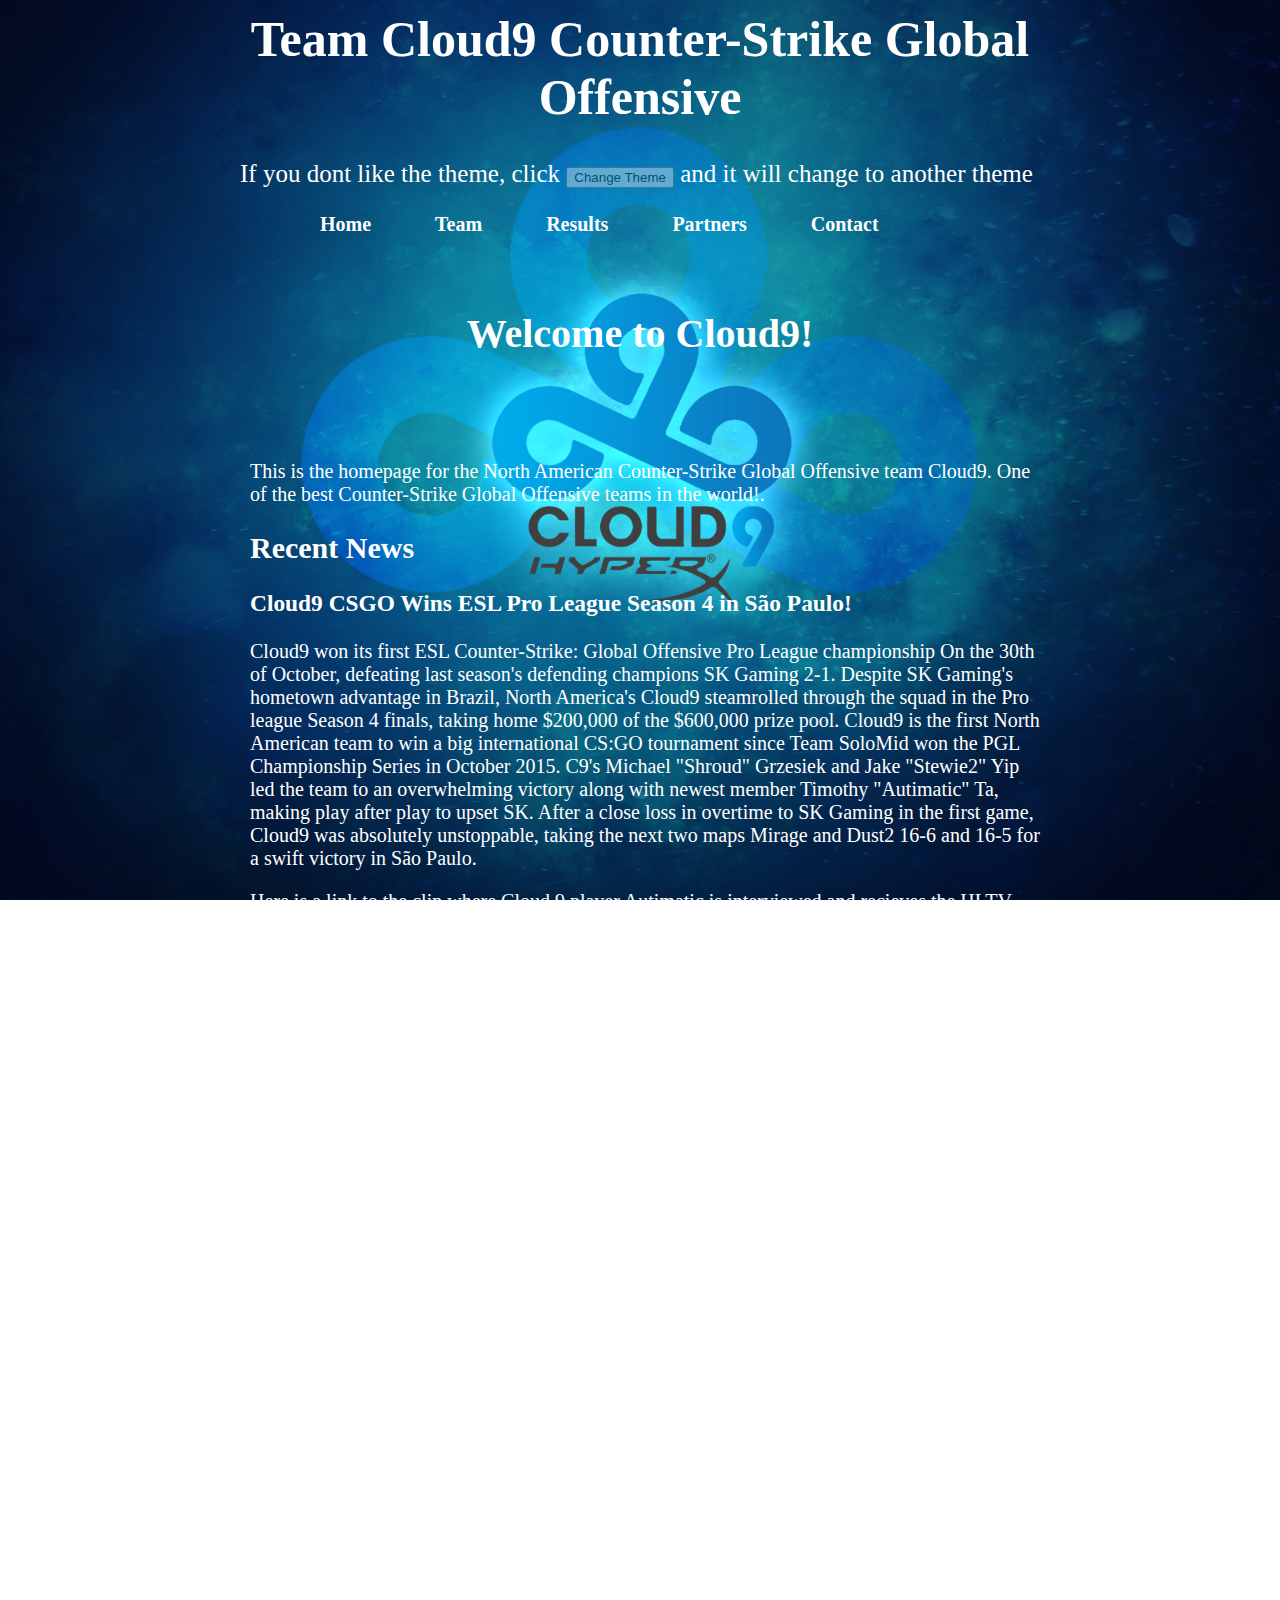
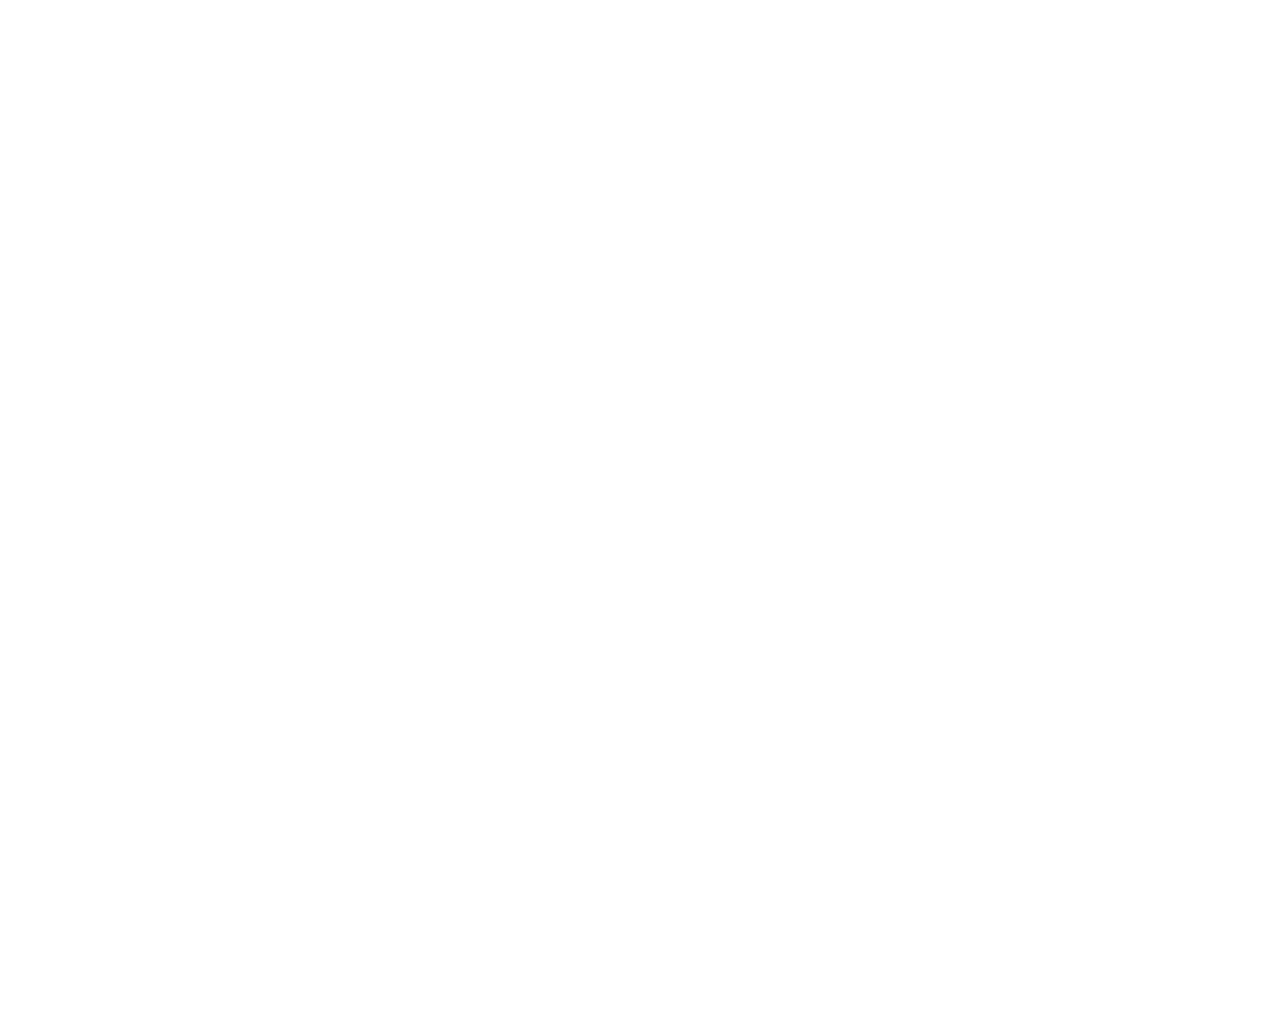
<file: Projektarbete C9/index.html>
﻿<!DOCTYPE html>

<html>

<head>
    <meta charset="utf-8" />
    <link id="mycoolstyle" rel="stylesheet" type="text/css" href="css/style.css" />
    <title>Cloud9 Homepage</title>
    <meta name="description" content="Homepage about the Counter-Strike Global Offensive team Cloud9">
</head>

<body>

    <div id="mainbox">
        <div id="headerbox">
            <h1 id="topjump">Team Cloud9 Counter-Strike Global Offensive</h1>
            <p>If you dont like the theme, click <button id="button" onclick="changethemeonPage();" title="Change the Theme">Change Theme</button>                and it will change to another theme</p>
            <ul id="mainmenu">
                <li><a href="index.html">Home</a></li>
                <li><a href="team.html">Team</a></li>
                <li><a href="results.html">Results</a></li>
                <li><a href="sponsors.html">Partners</a></li>
                <li><a href="contact.html">Contact</a></li>

            </ul>
        </div>
        <div id="headerbox2">
            <h2>Welcome to Cloud9!</h2>
        </div>
        <div id="menubox">
        </div>
        <div>
            <div id="menubox1">
                <p>This is the homepage for the North American Counter-Strike Global Offensive team Cloud9. One of the best
                    Counter-Strike Global Offensive teams in the world!.</p>
                <h2>Recent News</h2>
                <h3>Cloud9 CSGO Wins ESL Pro League Season 4 in São Paulo!</h3>
                <p>
                    Cloud9 won its first ESL Counter-Strike: Global Offensive Pro League championship On the 30th of October,
                    defeating last season's defending champions SK Gaming 2-1. Despite SK Gaming's hometown advantage in
                    Brazil, North America's Cloud9 steamrolled through the squad in the Pro league Season 4 finals, taking
                    home $200,000 of the $600,000 prize pool. Cloud9 is the first North American team to win a big international
                    CS:GO tournament since Team SoloMid won the PGL Championship Series in October 2015. C9's Michael "Shroud"
                    Grzesiek and Jake "Stewie2" Yip led the team to an overwhelming victory along with newest member Timothy
                    "Autimatic" Ta, making play after play to upset SK. After a close loss in overtime to SK Gaming in the
                    first game, Cloud9 was absolutely unstoppable, taking the next two maps Mirage and Dust2 16-6 and 16-5
                    for a swift victory in São Paulo.
                </p>
                <p>Here is a <a id="ytlink" href="https://www.youtube.com/watch?v=vttPqR9CwUg" target="_blank" title="Autimatic MVP interview">link</a> to
                    the clip where Cloud 9 player Autimatic is interviewed and recieves the HLTV MVP by ZOWIE medal for Most Valuable Player of the tournament.</p>

                <h3>Slemmy Steps Down; autimatic to Cloud9 CS:GO | Danan Flander | August 17, 2016</h3>
                <p>
                    Effective immediately, Alec "Slemmy" White has stepped down from the Cloud9 CS:GO starting roster. Following
                    our final ELeague Season 1 match against Na'Vi in late July, Alec communicated his wishes to the organization.
                    After thoroughly discussing options, Alec asked to be removed from the starting roster shortly before
                    the two week team break scheduled for early August. Following his decision, we approached a handful of
                    players and organizations to begin looking into finding his replacement. Throughout this scouting process,
                    Alec has echoed the sentiment that he currently has no intention of stepping into a coaching role, and
                    fully intends to continue his career as a player. We continued to speak with and trial players over the
                    course of the last three weeks, and, as of last night, we have agreed to terms with Team Solomid, facilitating
                    the transfer of Timothy "autimatic" Ta into the Cloud9 CS:GO family. Formerly of compLexity Gaming and
                    Team Solomid, Tim's introduction to the scene dates back to playing casual Counter-Strike: Source in
                    2009. Only in the spotlight for the last two years, Tim has shown tremendous growth as a player and we're
                    confident he will do the same as a teammate.
                    </p>
                <div class="vid-div" class="responsive-video">
                    <iframe width="560" height="315" src="https://www.youtube.com/embed/wplf8UNIZRE" frameborder="0" allowfullscreen></iframe>
                </div>
                <h3>Live Streams</h3>
                <p>Want to know what gaming gear and ingame settings the members of Cloud9 are using? Down below you can watch
                    and talk to them while they play through their streams on twitchTV!</p>
            </div>
        </div>
        <div id="menubox2">
            <ul>
                <li class="links"><a href="https://www.twitch.tv/autimatictv" target="_blank" title="autimatictv">Autimatic</a></li>
                <li class="links"><a href="http://www.twitch.tv/n0thingtv" target="_blank" title="n0thingtv">n0thing</a></li>
                <li class="links"><a href="https://www.twitch.tv/skadoodle" target="_blank" title="skadoodle">Skadoodle</a></li>
                <li class="links"><a href="https://www.twitch.tv/stewie2k" target="_blank" title="stewie2k">Stewie2k</a></li>
                <li class="links"><a href="http://www.twitch.tv/meclipse" target="_blank" title="meclipse">Shroud</a></li>
            </ul>
            <div>
                <img id="bild" src="img/cloud9_2016.jpg" />
            </div>
        </div>
        <footer id="footer">
            <a href="#topjump">Go back to the top!</a>
            <div>
                <p>Made by Eddie Jostell</p>
            </div>
    </div>
    <script src="js/script.js"></script>
</body>

</html>
</file>
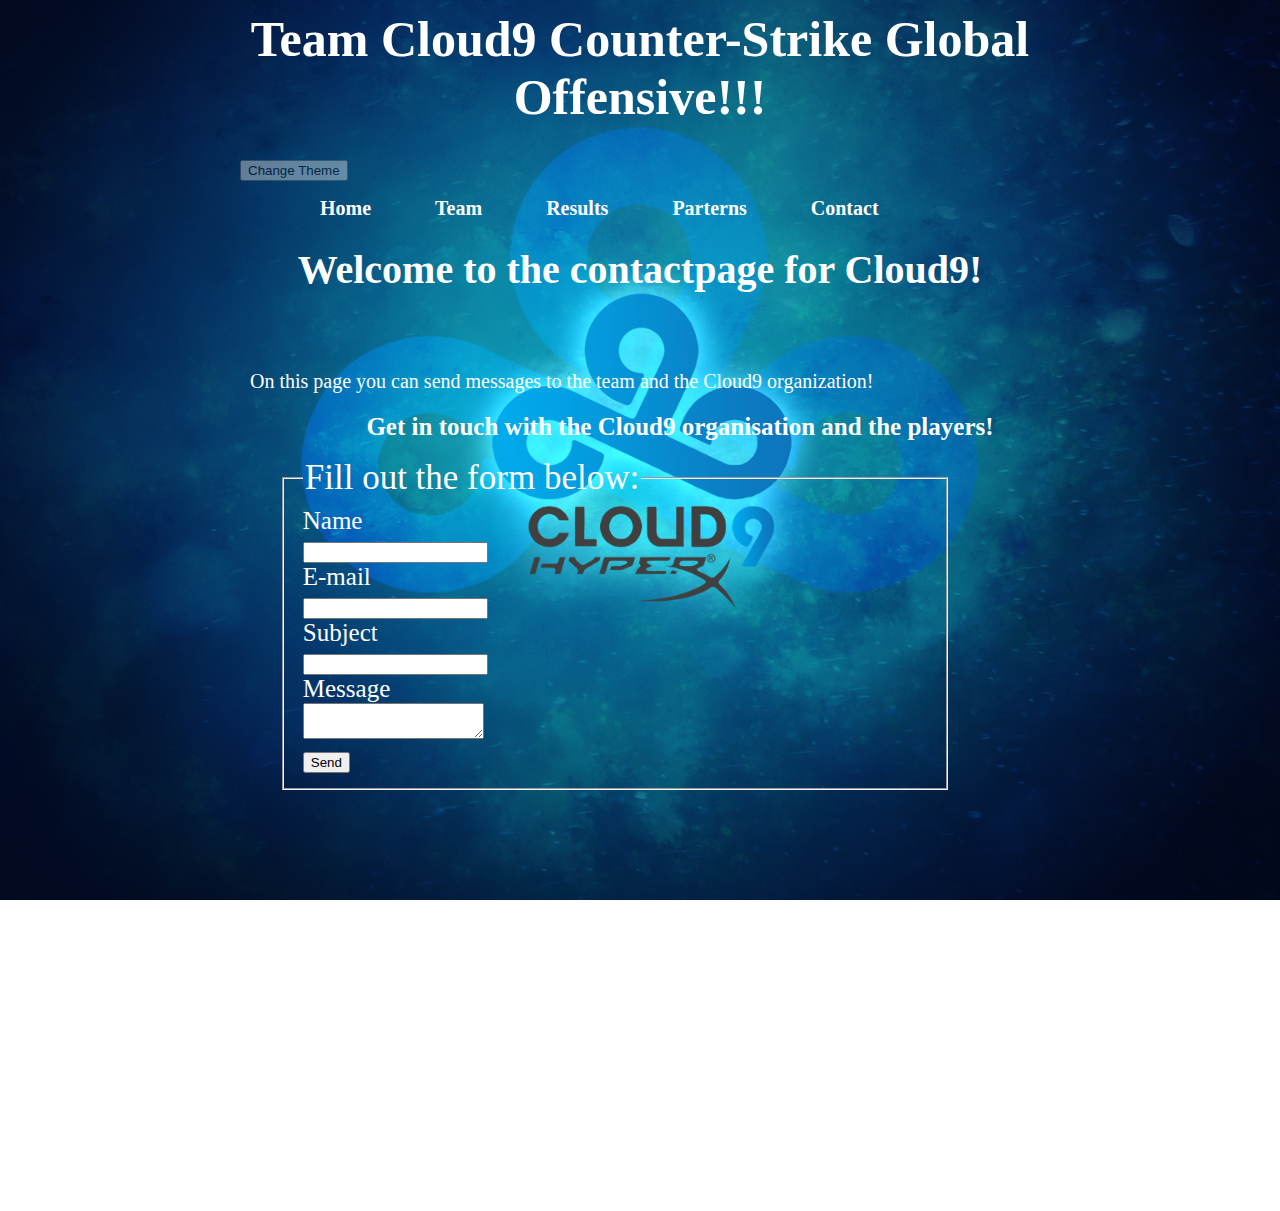
<file: Projektarbete C9/contact.html>
﻿<!DOCTYPE html>

<html lang="en" xmlns="http://www.w3.org/1999/xhtml">
<head>
    <meta charset="utf-8" />
    <link id="mycoolstyle" rel="stylesheet" type="text/css" href="css/style.css" />
    <title>Cloud9 Contactpage</title>
    <meta name="description" content="Contactpage for the Counter-Strike Global Offensive team Cloud9">
</head>
<body>

    <div id="mainbox">
        <div id="headerbox">  
            <h1 id="topjump">Team Cloud9 Counter-Strike Global Offensive!!!</h1>   
            <button id="button" onclick="changethemeonPage();">Change Theme</button>   
            <ul id="mainmenu">
                <li><a href="index.html">Home</a></li>
                <li><a href="team.html">Team</a></li>
                <li><a href="results.html">Results</a></li>
                <li><a href="sponsors.html">Parterns</a></li>
                <li><a href="contact.html">Contact</a></li>

            </ul>   
            <h2>Welcome to the contactpage for Cloud9!</h2>
        </div>
        <div id="headerbox2">
        </div>
        <div id="menubox">  
        </div>
        <div>
            <div id="menubox1">
                <p>On this page you can send messages to the team and the Cloud9 organization!</p>
            </div>
        </div>
        <div id="menubox2">

            <div id="contact">
                <h1>Get in touch with the Cloud9 organisation and the players!</h1>
                <div id="form">
                    <form name="kontaktform" onsubmit="return validateForm();">
                        <fieldset id="field">
                            <legend id="legtext">Fill out the form below:</legend>
                            <label>Name</label><br /><input name="namn" type="text" /><span id="namnfel"></span><br>
                            <label>E-mail</label><br /><input name="epost" type="text" /><span id="epostfel"></span><br>
                            <label>Subject</label><br /><input name="arende" type="text" /><span id="arendefel"></span><br>
                            <label>Message</label><br>
                            <textarea id="meddelande"></textarea><span id="meddelandefel"></span><br />
                            <input type="submit" value="Send" />
                        </fieldset>
                    </form>
                  <!--  <form>

                    </form>-->
                </div>  
            </div>
        </div>
         <footer id="footer">
            <a href="#topjump">Go back to the top!</a>
            <div>
                <p>Made by Eddie Jostell</p>
            </div>
    </div>
    <script src="js/script.js"></script>
</body>
</html>
</file>
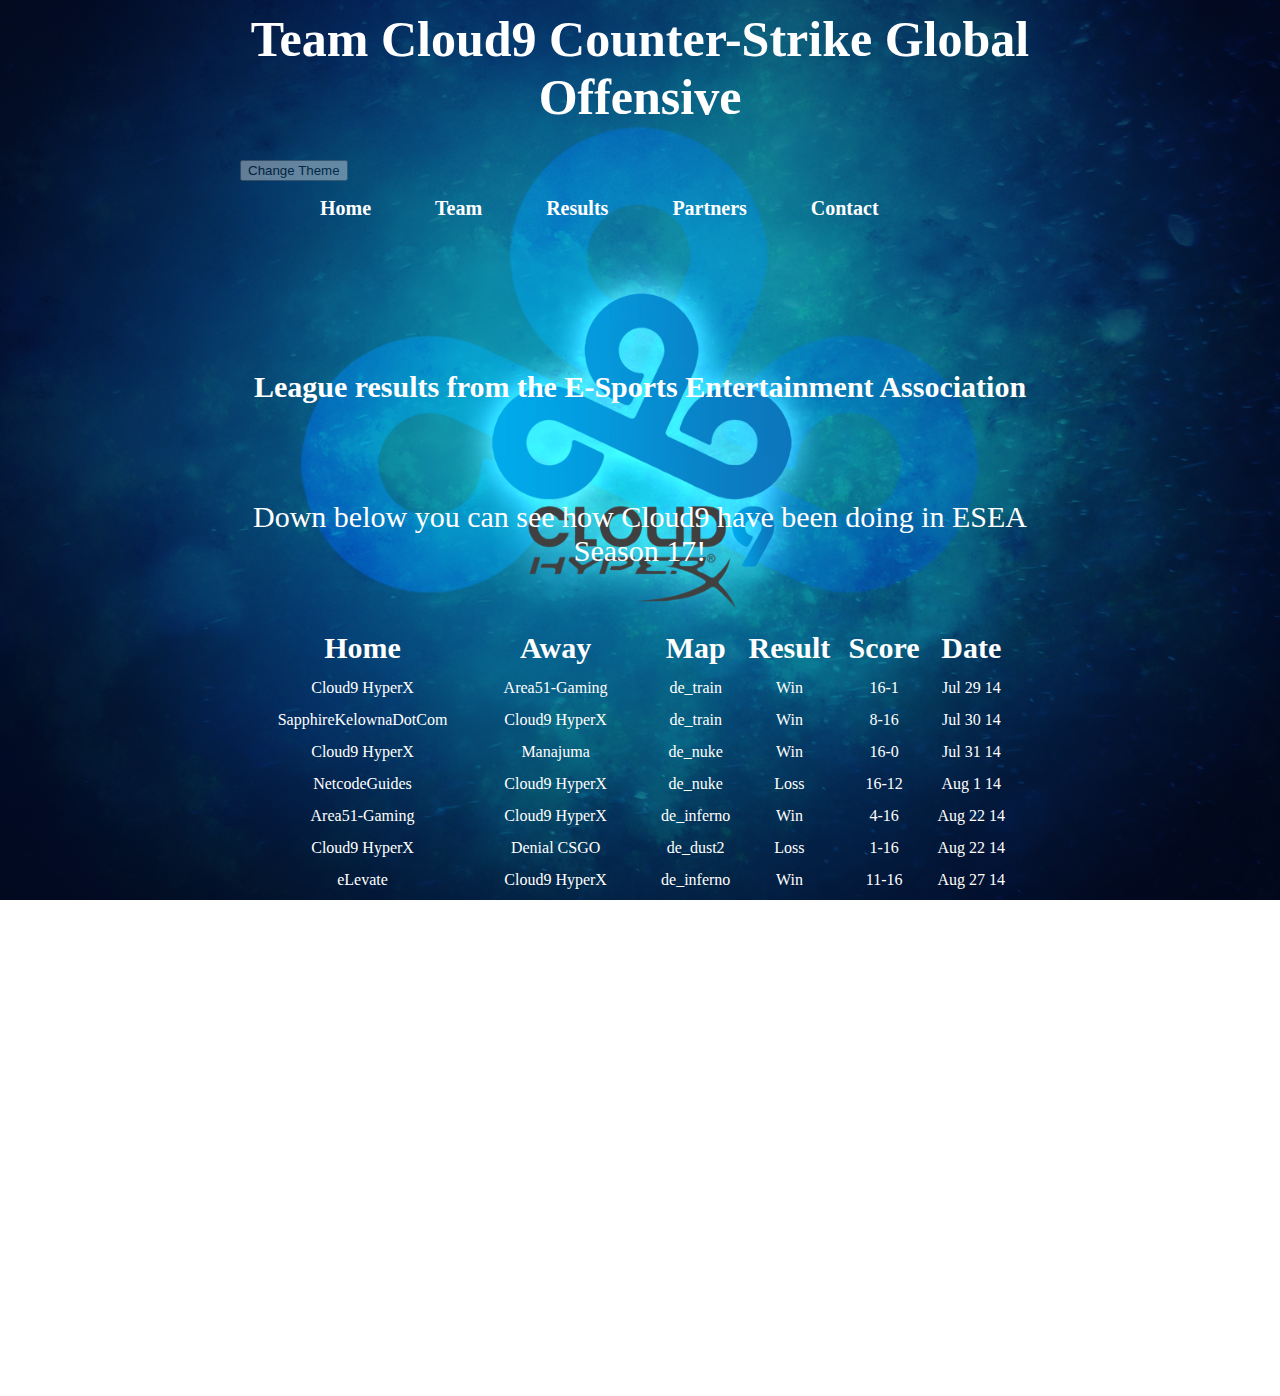
<file: Projektarbete C9/results.html>
﻿<!DOCTYPE html>

<html lang="en" xmlns="http://www.w3.org/1999/xhtml">
<head>
    <meta charset="utf-8" />
    <link id="mycoolstyle" rel="stylesheet" type="text/css" href="css/style.css" />
    <title>Cloud9 Reslutspage</title>
    <meta name="description" content="Resultspage for the Counter-Strike Global Offensive team Cloud9">
</head>
<body>

    <div id="mainbox">
        <div id="headerbox"> 
            <h1 id="topjump">Team Cloud9 Counter-Strike Global Offensive</h1>
            <button id="button" onclick="changethemeonPage();">Change Theme</button> 
            <ul id="mainmenu">
                <li><a href="index.html">Home</a></li>
                <li><a href="team.html">Team</a></li>
                <li><a href="results.html">Results</a></li>
                <li><a href="sponsors.html">Partners</a></li>
                <li><a href="contact.html">Contact</a></li>

            </ul>
        </div>
        
        <div id="menubox">
        </div>
        <div id="headerbox4">
            <h1>League results from the E-Sports Entertainment Association</h1>
        </div>

        <div>
            <div id="leaguebox">
                <p>Down below you can see how Cloud9 have been doing in ESEA Season 17!</p>
            </div>
        </div>
        <div id="resultbox">
            <table class="esea" border="0" style="width:100%">
                <tr>
                    <th>Home</th>
                    <th>Away</th>
                    <th>Map</th>
                    <th>Result</th>
                    <th>Score</th>
                    <th>Date</th>
                </tr>
                <tr>
                    <td>Cloud9 HyperX</td>
                    <td>Area51-Gaming </td>
                    <td>de_train</td>
                    <td>Win</td>
                    <td>16-1</td>
                    <td>Jul 29 14</td>
                </tr>
                <tr>
                    <td>SapphireKelownaDotCom</td>
                    <td>Cloud9 HyperX</td>
                    <td>de_train</td>
                    <td>Win</td>
                    <td>8-16</td>
                    <td>Jul 30 14</td>
                </tr>
                <tr>
                    <td>Cloud9 HyperX</td>
                    <td>Manajuma</td>
                    <td>de_nuke</td>
                    <td>Win</td>
                    <td>16-0</td>
                    <td>Jul 31 14</td>
                </tr>
                <tr>
                    <td>NetcodeGuides</td>
                    <td>Cloud9 HyperX</td>
                    <td>de_nuke</td>
                    <td>Loss</td>
                    <td>16-12</td>
                    <td>Aug 1 14</td>
                </tr>
                <tr>
                    <td>Area51-Gaming</td>
                    <td>Cloud9 HyperX</td>
                    <td>de_inferno</td>
                    <td>Win</td>
                    <td>4-16</td>
                    <td>Aug 22 14</td>
                </tr>
                <tr>
                    <td>Cloud9 HyperX</td>
                    <td>Denial CSGO</td>
                    <td>de_dust2</td>
                    <td>Loss</td>
                    <td>1-16</td>
                    <td>Aug 22 14</td>
                </tr>
                <tr>
                    <td>eLevate</td>
                    <td>Cloud9 HyperX</td>
                    <td>de_inferno</td>
                    <td>Win</td>
                    <td>11-16</td>
                    <td>Aug 27 14</td>
                </tr>
                <tr>
                    <td>Cloud9 HyperX</td>
                    <td>SapphireKelownaDotCom</td>
                    <td>de_cache</td>
                    <td>Win</td>
                    <td>16-2</td>
                    <td>Aug 28 14</td>
                </tr>
                <tr>
                    <td>Cloud9 HyperX</td>
                    <td>Reliable</td>
                    <td>de_mirage</td>
                    <td>Loss</td>
                    <td>10-16</td>
                    <td>Aug 29 14</td>
                </tr>
                <tr>
                    <td>Team iBUYPOWER</td>
                    <td>Cloud9 HyperX</td>
                    <td>de_dust2</td>
                    <td>Loss</td>
                    <td>16-7</td>
                    <td>Aug 29 14</td>
                </tr>
                <tr>
                    <td>Manajuma</td>
                    <td>Cloud9 HyperX</td>
                    <td>de_cache</td>
                    <td>Win</td>
                    <td>0-16</td>
                    <td>Sep 1 14</td>
                </tr>
                <tr>
                    <td>Cloud9 HyperX</td>
                    <td>NetcodeGuides</td>
                    <td>de_season</td>
                    <td>Win</td>
                    <td>16-3</td>
                    <td>Sep 4 14</td>
                </tr>
                <tr>
                    <td>Denial CSGO</td>
                    <td>Cloud9 HyperX</td>
                    <td>de_season</td>
                    <td>Loss</td>
                    <td>16-10</td>
                    <td>Sep 9 14</td>
                </tr>
                <tr>
                    <td>Reliable</td>
                    <td>Cloud9 HyperX</td>
                    <td>de_dust2</td>
                    <td>Rescheduled</td>
                    <td>Score</td>
                    <td>Sep 11 14</td>
                </tr>
                <tr>
                    <td>Cloud9 HyperX</td>
                    <td>Team iBUYPOWER</td>
                    <td>de_dust2</td>
                    <td>Upcoming</td>
                    <td>Score</td>
                    <td>Sep 16 14</td>
                </tr>
                <tr>
                    <td>Cloud9 HyperX</td>
                    <td>eLevate</td>
                    <td>de_train</td>
                    <td>Upcoming</td>
                    <td>Score</td>
                    <td>Sep 22 14</td>
                </tr>
            </table>

        </div>
        <footer id="footer">
            <a href="#topjump">Go back to the top!</a>
            <div>
                <p>Made by Eddie Jostell</p>
            </div>
    </div>
    <script src="js/script.js"></script>
</body>
</html>
</file>
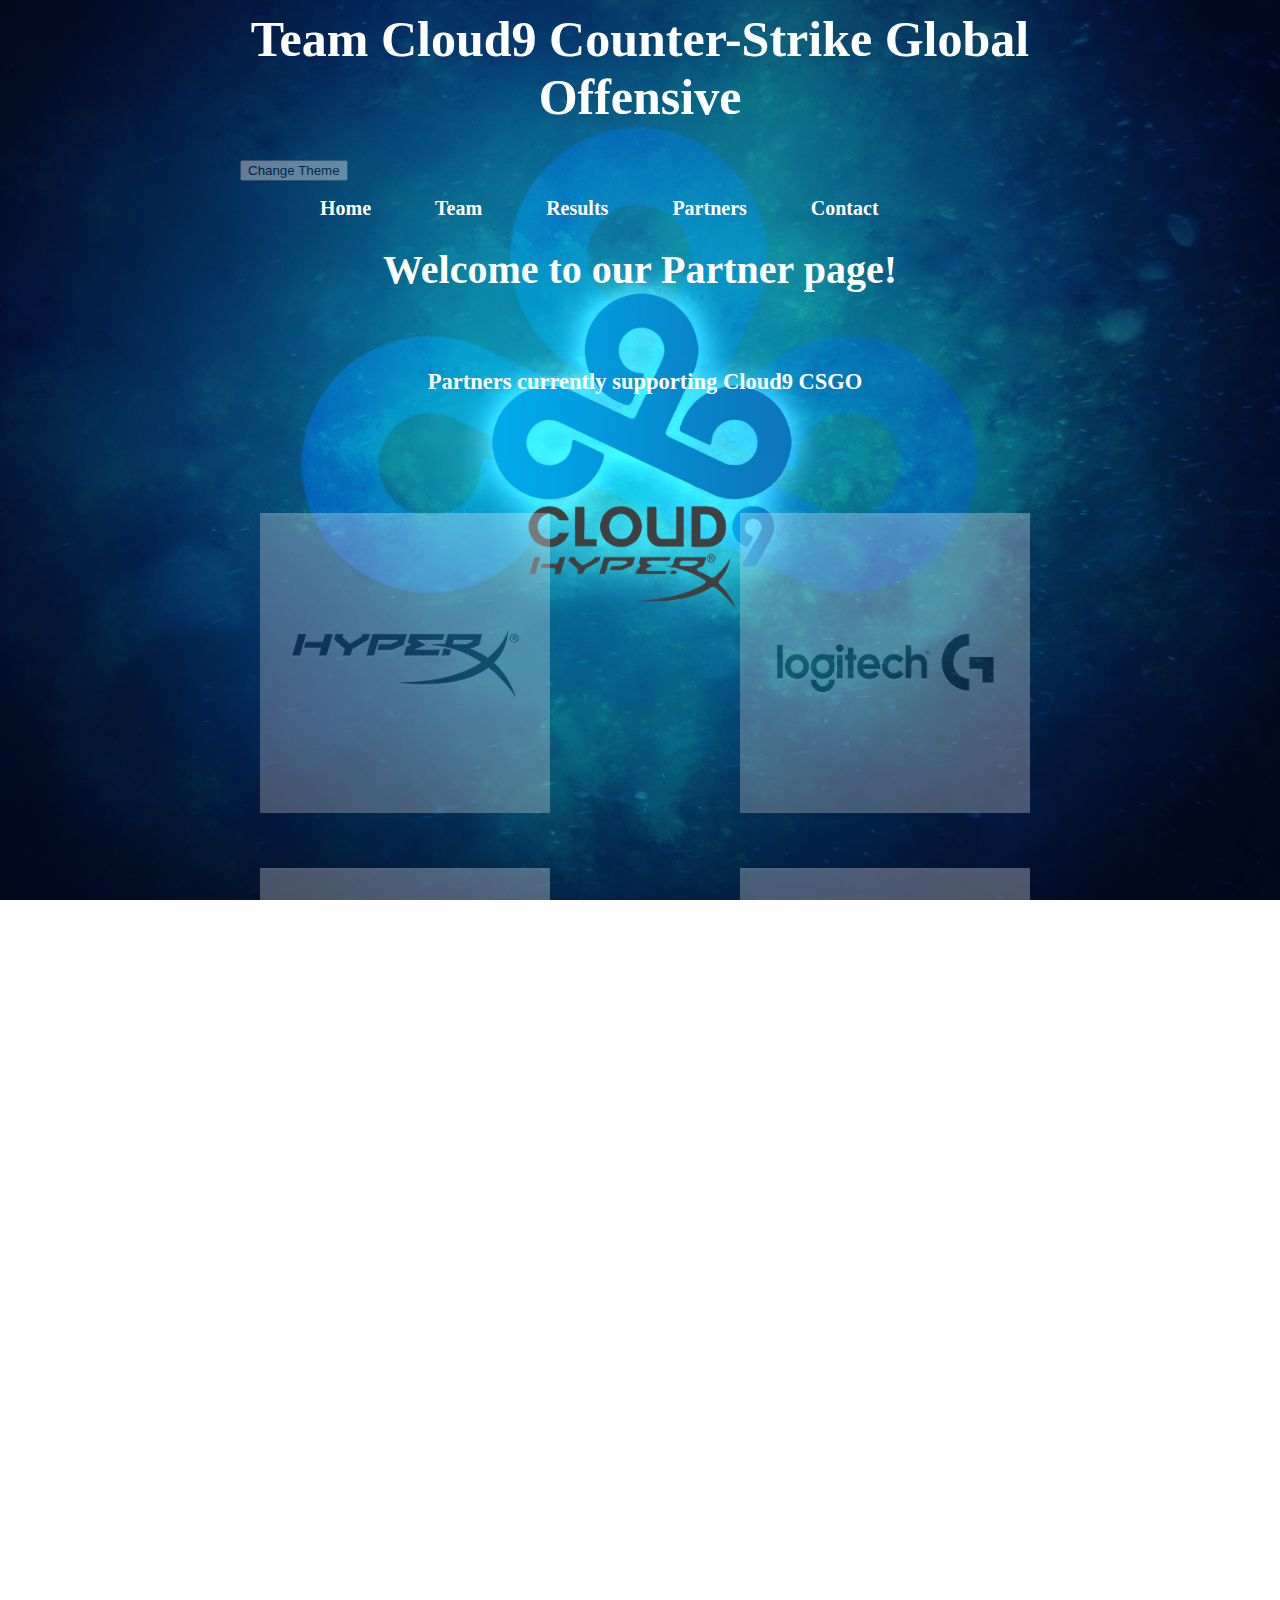
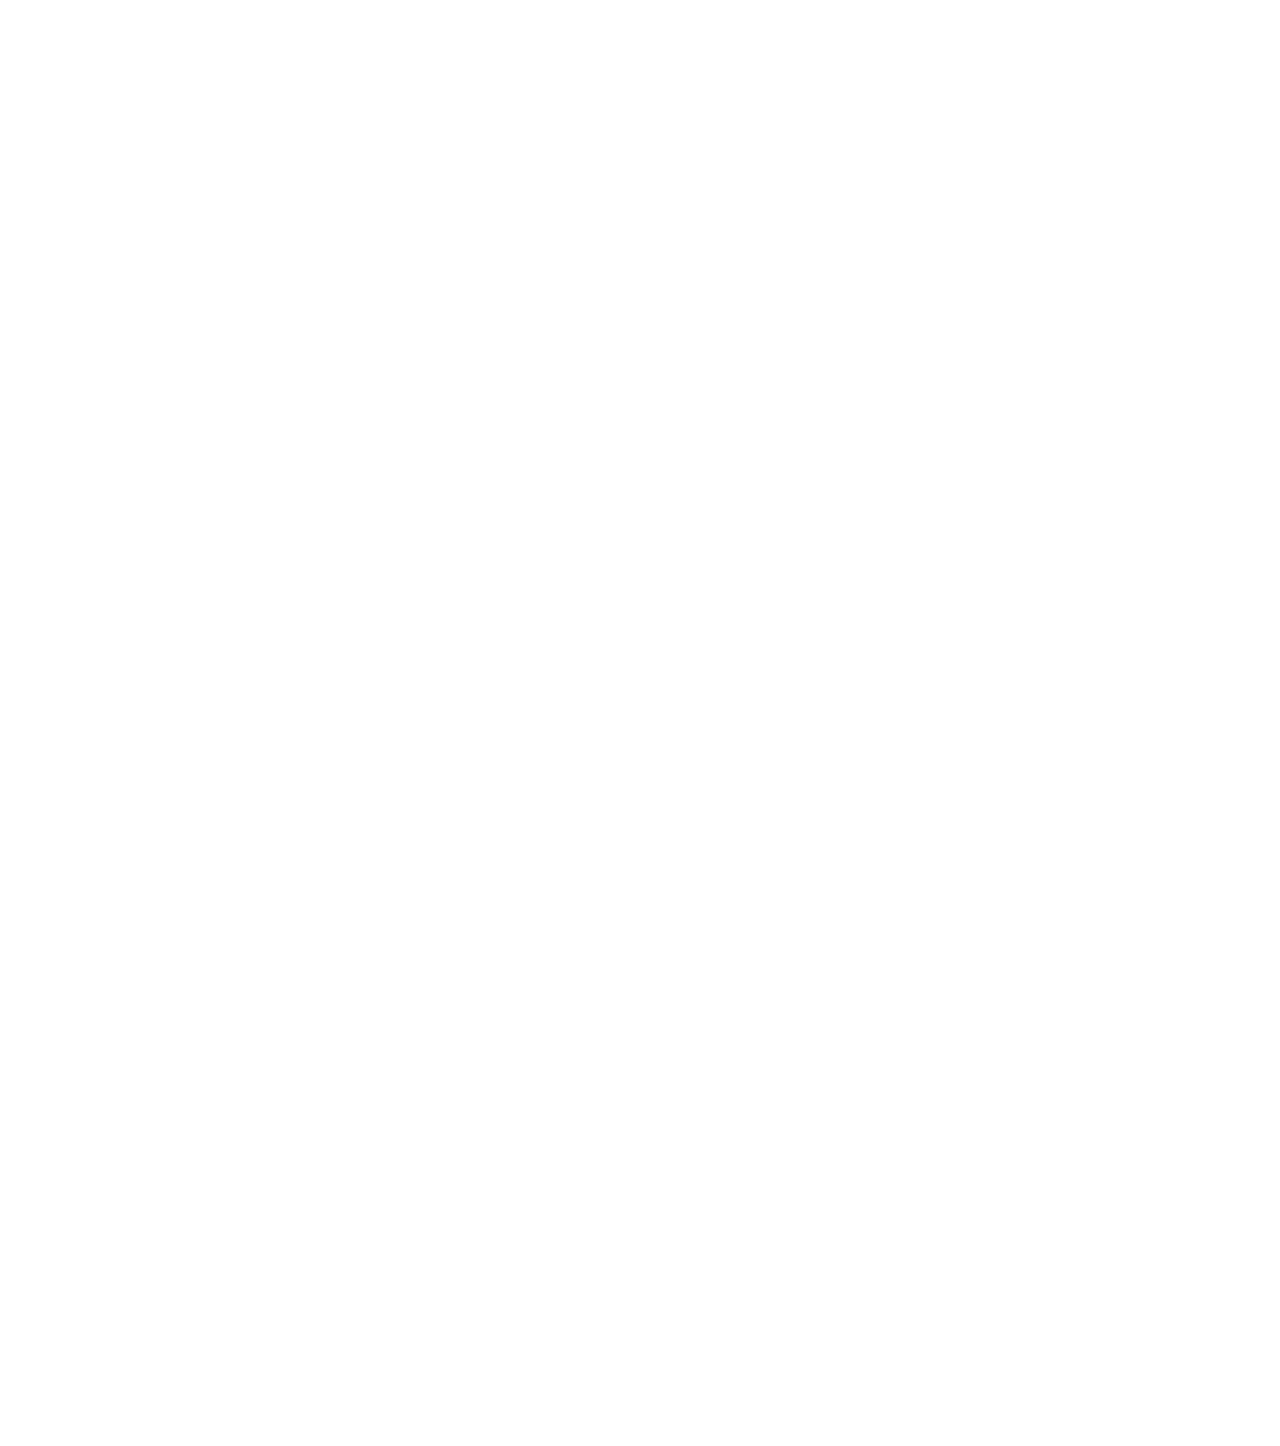
<file: Projektarbete C9/sponsors.html>
﻿<!DOCTYPE html>

<html lang="en" xmlns="http://www.w3.org/1999/xhtml">
<head>
    <meta charset="utf-8" />
    <meta name="viewport" content="initial-scale=-1">
    <link id="mycoolstyle" rel="stylesheet" type="text/css" href="css/style.css" />
    <title>Cloud9 Partnerpage</title>
    <meta name="description" content="Sponsorpage depicting who supports the Counter-Strike Global Offensive team Cloud9">

</head>
<body>

    <div id="mainbox">
        <div id="headerbox">          
            <h1 id="topjump">Team Cloud9 Counter-Strike Global Offensive</h1>
            <button id="button" onclick="changethemeonPage();">Change Theme</button> 
            <ul id="mainmenu">
                <li><a href="index.html">Home</a></li>
                <li><a href="team.html">Team</a></li>
                <li><a href="results.html">Results</a></li>
                <li><a href="sponsors.html">Partners</a></li>
                <li><a href="contact.html">Contact</a></li>

            </ul>
            <h2>Welcome to our Partner page!</h2> 
        </div>
        <div id="headerbox2">
           
        </div>
        <div id="menubox"> 
        </div>
        <div>
            <div id="sponsorbox">
                <h2>Partners currently supporting Cloud9 CSGO</h2>
                
                    <div id="hyperx">
                        <a href="http://www.kingston.com/en/hyperx" target="_blank"><img class="sponsor" src="img/HyperX.png" alt="HyperX" title="HyperX Homepage"></a>
                    </div>
                    <div id="logitech">
                        <a href="http://gaming.logitech.com/en-us/home" target="_blank"><img class="sponsor" src="img/logitech.png" alt="Logitech" title="Logitech Homepage"></a>

                    </div>
                    <div id="lootgaming">
                        <a href="https://www.lootcrate.com/" target="_blank"><img class="sponsor" src="img/loot-gaming.jpg" alt="Loot-Gaming" title="Loot-Gaming Homepage"></a>

                    </div>
                    <div id="htc">
                        <a href="http://www.alienware.com/" target="_blank"><img  id="htc" class="sponsor" src="img/htc.png" alt="HTC" title="HTC Homepage"></a>

                    </div>
                    <div id="g2a">
                        <a href="http://www.g2a.com/" target="_blank"><img  id="g2a" class="sponsor" src="img/G2A.png" alt="G2A" title="G2A Homepage"></a>

                    </div>
                    <div id="ibpower">
                        <a href="http://www.ibuypower.com//" target="_blank"><img  id="ibpower" class="sponsor" src="img/ibuypower.png" alt="iBuyPower" title="iBuyPower Homepage"></a>

                    </div>
                     <div id="zowie">
                        <a href="http://zowie.benq.com/" target="_blank"><img  id="zowie" class="sponsor" src="img/zowie.png" alt="zowieBenq" title="ZOWIE.BenQ Homepage"></a>

                    </div>
                      <div id="msi">
                        <a href="https://www.msi.com/index.php" target="_blank"><img  id="msi" class="sponsor" src="img/msi.png" alt="MSI" title="MSI Homepage"></a>

                    </div>
                      <div id="intel">
                        <a href="http://www.intel.com/content/www/us/en/desktops/desktops-for-enthusiasts.html" target="_blank"><img  id="intel" class="sponsor" src="img/intel.png" alt="Intel" title="Intel Homepage"></a>

                    </div>
                       <div id="nvidia">
                        <a href="http://www.nvidia.com/page/home.html" target="_blank"><img  id="nvidia" class="sponsor" src="img/nVidia.png" alt="nVidia" title="nVidia Homepage"></a>

                    </div>
                          <div id="crunchyroll">
                        <a href="http://www.crunchyroll.com/" target="_blank"><img  id="crunchyroll" class="sponsor" src="img/crunchyroll.png" alt="Crunchyroll" title="Crunchyroll Homepage"></a>

                    </div>
                        <div id="redbull">
                        <a href="http://www.redbull.com/se-en" target="_blank"><img  id="redbull" class="sponsor" src="img/redbull.png" alt="RedBull" title="RedBull Homepage"></a>

                    </div>
                    <div id="needforseat">
                        <a href="http://www.needforseatusa.com/" target="_blank"><img  id="needforseat" class="sponsor" src="img/need4seat.png" alt="NEEDforSEAT" title="NEEDforSEAT Homepage"></a>

                    </div>
                    
               
                
            </div>
        </div>
        <!--<div id="menubox2">
        </div>-->
        <footer id="footer">
            <a href="#topjump">Go back to the top!</a>
            <div>
                <p>Made by Eddie Jostell</p>
            </div>
    </div>
    <script src="js/script.js"></script>
</body>
</html>
</file>
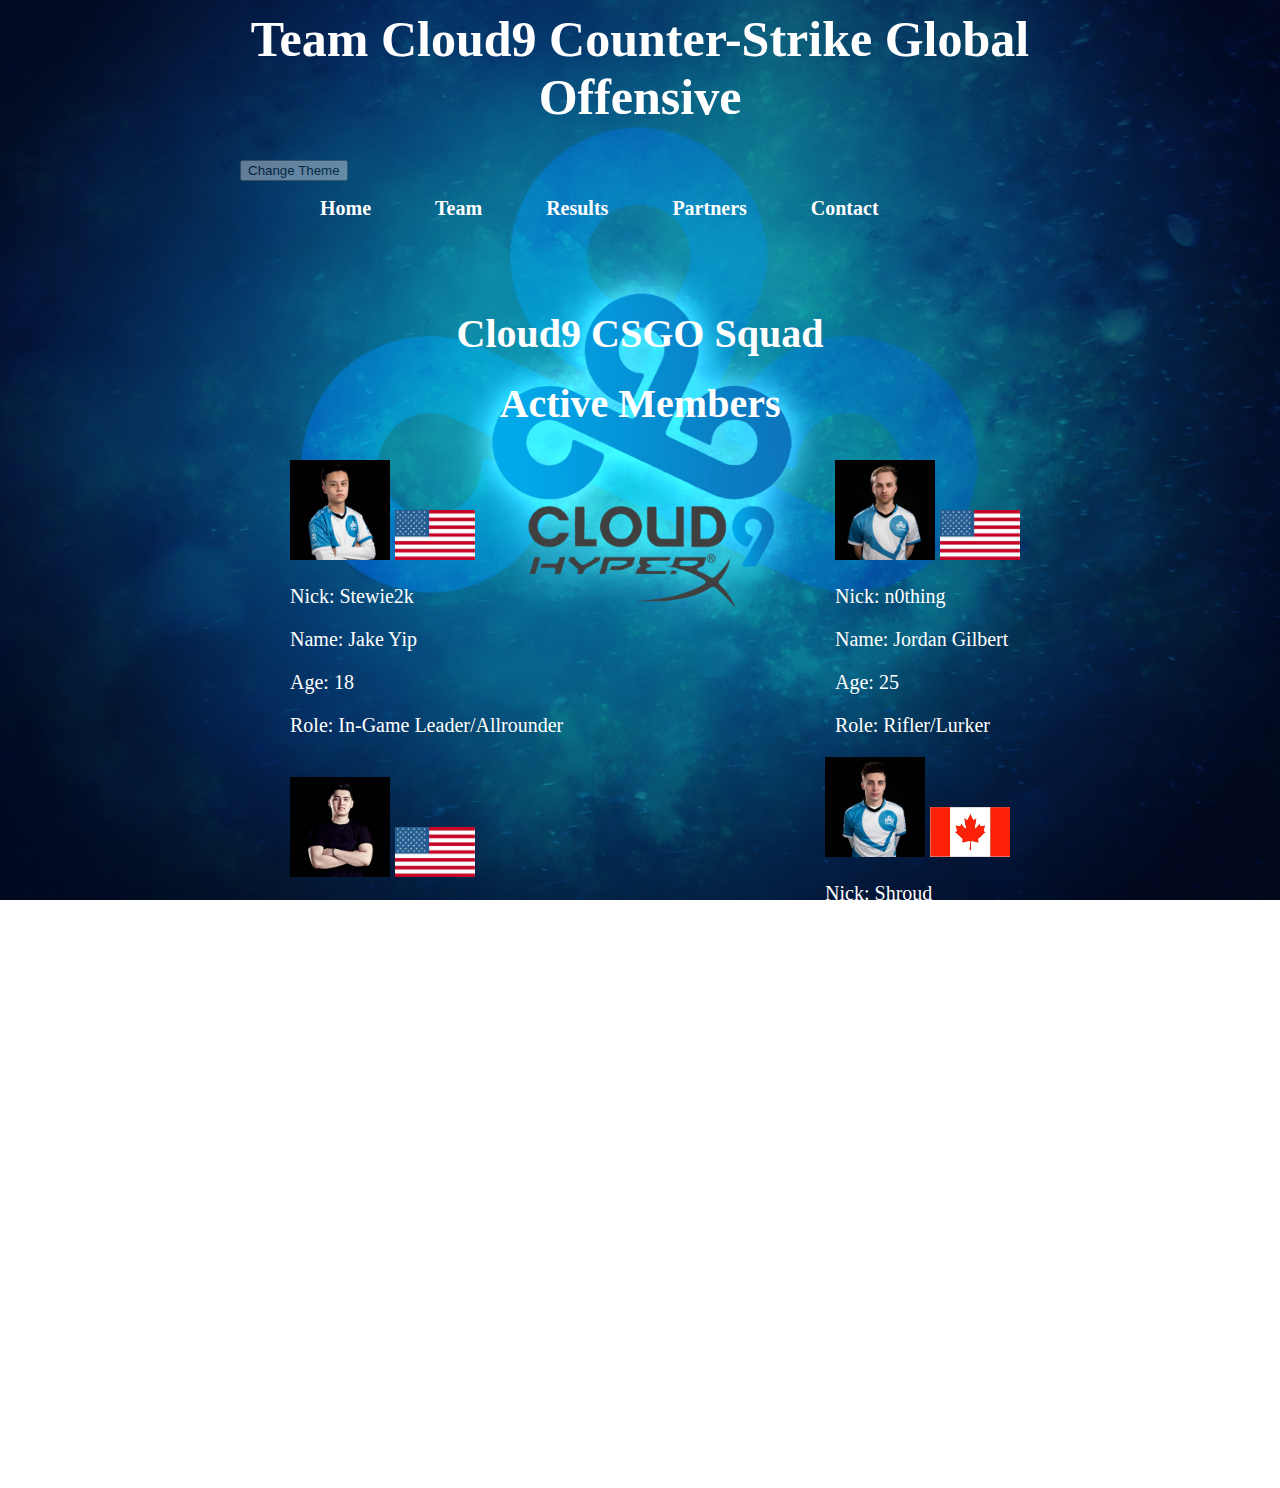
<file: Projektarbete C9/team.html>
﻿<!DOCTYPE html>

<html>
<head>
    <meta charset="utf-8" />
    <link id="mycoolstyle" rel="stylesheet" type="text/css" href="css/style.css"/>
    <title>Cloud9 Teampage</title>
    <meta name="description" content="Teampage for the Counter-Strike Global Offensive team Cloud9">
</head>
<body>

    <div id="mainbox">
        <div id="headerbox">
            <h1 id="topjump">Team Cloud9 Counter-Strike Global Offensive</h1>       
        <div id="menubox">
            <button id="button" onclick="changethemeonPage();">Change Theme</button> 
            <ul id="mainmenu">
                <li><a href="index.html">Home</a></li>              
                <li><a href="team.html">Team</a></li>
                <li><a href="results.html">Results</a></li>
                <li><a href="sponsors.html">Partners</a></li>
                <li><a href="contact.html">Contact</a></li>
                
            </ul>
            <div id="headerbox3">
                <h2>Cloud9 CSGO Squad</h2>
            </div>
        </div>
    </div>
        <div id="headerbox3">
            <h2>Active Members</h2>
        </div>
        
            <div id="teambox">
                <div id="stewie2k">
                    <img class="cloud9" src="img/stewie2k.jpg" alt='Jake "Stewie2k" Yip' title='Jake "Stewie2k" Yip'/> <img src="img/America.jpg" width="80" height="50" />
                    <p>Nick: Stewie2k</p>
                    <p>Name: Jake Yip</p>
                    <p>Age: 18</p>
                    <p>Role: In-Game Leader/Allrounder</p>
                </div>
                <div id="not">
                    <img class="cloud9" src="img/n0thing.jpg" alt='Jordan "n0thing" Gilbert' title='Jordan "n0thing" Gilbert' /> <img src="img/America.jpg" width="80" height="50" />
                    <p>Nick: n0thing</p>
                    <p>Name: Jordan Gilbert</p>
                    <p>Age: 25</p>
                    <p>Role: Rifler/Lurker</p>
                </div>
                <div id="autimatic">
                    <img class="cloud9" src="img/autimatic.jpg" alt='Timothy "Autimatic" Ta' title='Timothy "Autimatic" Ta' /> <img src="img/America.jpg" width="80" height="50" />
                    <p>Nick: Autimatic</p>
                    <p>Name: Timothy Ta </p>
                    <p> Age: ??</p>
                    <p>Role: Rifler/Entry fragger</p>
                </div>
                <div id="shroud">
                    <img class="cloud9" src="img/shroudc9.jpg" alt='Michael "Shroud" Grzesiek' title='Michael "shroud" Grzesiek' /> <img src="img/canada.jpg" width="80" height="50" />
                    <p>Nick: Shroud</p>
                    <p>Name: Michael Grzesiek</p>
                    <p>Age: 22</p>
                    <p>Role: Rifler</p>
                </div>
                <div id="skadoodle">
                    <img class="cloud9" src="img/skadoodle.jpg" alt="Tyler 'Skadoodle' Latham" title="Tyler 'Skadoodle' Latham" /> <img src="img/America.jpg" width="80" height="50" />
                    <p>Nick: Skadoodle</p>
                    <p>Name: Tyler Latham </p>
                    <p>Age: 23</p>
                    <p>Role: AWPer</p>
                </div>
                 <div id="danan">
                    <img class="cloud9" src="img/danan.jpg" alt='Danan "Danan" Flander' title='Danan "Danan" Flander' /> <img src="img/America.jpg" width="80" height="50" />
                    <p>Nick: Danan</p>
                    <p>Name: Danan Flander</p>
                    <p>Age: 24</p>
                    <p>Role: General Manager</p>
                </div>
            </div>
        
        <footer id="footer">
            <a href="#topjump">Go back to the top!</a>
            <div>
                <p>Made by Eddie Jostell</p>
            </div>
        </footer>   
    </div>
       
    <script src="js/script.js"></script>
</body>
</html>
</file>
<file: Projektarbete C9/css/style.css>
﻿/* ALL BODY PAGES AND MAIN PAGE*/
html{
    height: 100%;
    width: 100%;
    min-height:100%;
    overflow:auto;
} 

*{
    box-sizing: border-box;
}

body {
    background: url("../img/c9wall.jpg") no-repeat center center fixed;
    background-size: cover;
    margin-top: 0;
    margin: 0;
    padding: 0;
    min-height: 100%;
    min-width: 100%;
    width: 800px;
    height: 100%;
    overflow:auto;

}  


#mainbox {
    
    width: 800px;
    min-height: 100%; 
    height: 930px;    
    margin-left: auto;
    margin-right: auto;
    
}
#headerbox 
{   
    width: 100%;
    height: 400px;
    width: 100%; 
    height: 300px; 
    background-size: cover;
}
#headerbox p {
    font-family:'Agency FB';
    font-size: 25px;
    color: white;
}
#button {
    opacity: 0.4;
}
#headerbox h1
{
    font-family:'Agency FB';
    margin-top: 0;
    padding-top: 10px;
    color: white;
    text-align: center;
    font-size: 50px;
}
#headerbox h2 {
    font-family:'Agency FB';
    margin-top: 0;
    padding-top: 10px;
    color: white;
    text-align: center;
    font-size: 40px;
}

#headerbox2
{
    width: 100%;
    margin: 0 auto;
    
}
#headerbox2 h1 {
    font-family:'Agency FB';
    color: white;
    font-size: 50px;
    text-align: center;
}
#headerbox2 h2 {
    font-family:'Agency FB';
    margin-top: 0;
    padding-top: 10px;
    color: white;
    text-align: center;
    font-size: 40px;
}
#menubox
{
 
    width: 100%;
    height: 50px;
    border-bottom: 0px solid black;

}
#mainmenu li 
{
    list-style-type:upper-alpha;
    display: inline;
    margin-top: 200px;
    margin-left: 20px;
    font-family:'Century Gothic';
    font-size: 20px;
    font-weight: bold;

}

#mainmenu li a 
{
    text-decoration: none;
    padding: 20px 20px; 
   color: white;
   font-size: 20px;
   
   
}

#mainmenu2 {
    margin-top: 0px;
    color: red;
    background-color: yellow;
    margin-bottom: auto;
    
}

#menubox1 {
    margin-left: 10px;
    color: white;
    font-size: 20px;
    font-family: 'Century Gothic';
}

.responsive-video {
position: relative;
padding-bottom: 56.25%;
padding-top: 60px;
overflow: hidden;
border: 1px solid white;

}


.responsive-video iframe,
.responsive-video object,
.responsive-video embed {

width: 800px;
height: 400px;
}



#ytlink {
    color: white;
}
#menubox2{
    
    width: 100%;
    height: 700px;
    margin-left: 40px; 
}
#menubox2 li a {
    list-style-type: none;
    color: white;
    font-family:'Agency FB';
    font-size: 25px;
   
}
#menubox2 li {
    padding-top: 40px;

}

#menubox2 p {

    color: white;
    font-size: 20px;
    font-family: 'Agency FB';

}
.links {
    color: white;
    font-size: x-large;
}
#bild {
    width: 350px;
    height: 250px;
    margin-left: 200px;
    opacity: 0.8;
}
#footer {
    color: white;
    font-family: 'Agency FB';
    font-size: 30px;
    text-align: center;
}

#footer a {
   color: white;
    font-family: 'Agency FB';
    font-size: 30px;
    text-align: center;
    text-decoration: none;
}

/* TEAM PAGE */
#headerbox3 
{
  margin-top: 80px;
}
#headerbox3 h1 {
     color: white;
     font-family:'Agency FB';
     text-align: center;
     font-size: 50px;

 }
#headerbox3 h2 {
     color: white;
     font-family:'Agency FB';
     text-align: center;
     font-size: 40px;
}
#teambox {
    
    width: 100%;
    height: 100%;
    color: white;
    font-size: 20px;
    font-family: 'Century Gothic';
}

.cloud9 {
    width: 100px;
    height: 100px;
}
#stewie2k {
   float: left;
   clear: both;
   margin-left: 50px;
}
#not {
    float: right;
    margin-right: 20px;
}
#autimatic {
    margin-left: 50px;
    margin-top: 20px;
    clear: both;
    float: left;
}
#shroud {
    margin-right: 15px;
    float: right;
}
#skadoodle {
    margin-left: 50px;
    margin-top: 20px;
    clear: both;
    float: left;
}

#danan {
    margin-right: 15px;
    float: right;
}

/*Results Page*/
#headerbox4 
{
   width: 100%;
   height: 100px;

}
#headerbox4 h1 {
    font-family:'Agency FB';
    color: white;
    font-size: 30px;
    text-align: center;
}
#leaguebox {
    font-family:'Agency FB';
    color: white;
    font-size: 30px;
    text-align: center;
}

.esea {
    
    padding: 20px;
    border-spacing: 12px;
    color: white;
    text-align: center;
    font-family:'Times New Roman';
    
}
.esea th {
    color: white;
    font-size: 30px;
}

#resultbox {
    
    width: 100%;
    height: 700px;
    margin: auto;
}
/*Sponsors*/
#sponsorbox {
    height: 100%;
    margin-left: 10px;
    color: white;
    font-size: 15px;
    font-family: 'Century Gothic';
    text-align: center;
    overflow: auto;
    
    
}
#sponsorbox h2 {
    color:white;
}


.sponsor {
    width: 300px;
    height: 300px;
}

.hej {
      border-style: solid;
    border-color: white;

 
}

#hyperx img {

    width: 300px;
    height: 300px;
    margin-top: 100px;
    opacity: 0.3;
    float: left;
    clear: both;
    padding-left: 10px;
    margin-bottom: 5px;
}

#logitech img {
    width: 300px;
    height: 300px;
    margin-top: 100px;
    padding-right: 10px;
    float: right;
    opacity: 0.3;
    
}


#lootgaming img {
    width: 300px;
    height: 300px;
    margin-top: 50px;
    opacity: 0.3;
    float: left;
    clear: both;
    padding-left: 10px;
    margin-bottom: 5px;
}
#htc img {
    width: 300px;
    height: 300px;
    margin-top: 50px;
    padding-right: 10px;
    float: right;
    opacity: 0.3;
}

#g2a img {
    width: 300px;
    height: 300px;
    margin-top: 50px;
    opacity: 0.3;
    float: left;
    clear: both;
    padding-left: 10px;
    margin-bottom: 5px;
}

#ibpower img {
    width: 300px;
    height: 300px;
    margin-top: 50px;
    padding-right: 10px;
    float: right;
    opacity: 0.3;
}

#zowie img {
    width: 300px;
    height: 300px;
    margin-top: 50px;
    opacity: 0.3;
    float: left;
    clear: both;
    padding-left: 10px;
    margin-bottom: 5px;
}

#msi img {
    width: 300px;
    height: 300px;
    margin-top: 50px;
    padding-right: 10px;
    float: right;
    opacity: 0.3;
}

#intel img {
    width: 300px;
    height: 300px;
    margin-top: 50px;
    opacity: 0.3;
    float: left;
    clear: both;
    padding-left: 10px;
    margin-bottom: 5px;
}

#nvidia img {
    width: 300px;
    height: 300px;
    margin-top: 50px;
    padding-right: 10px;
    float: right;
    opacity: 0.3;
}

#crunchyroll img {
    width: 300px;
    height: 300px;
    margin-top: 50px;
    opacity: 0.3;
    float: left;
    clear: both;
    padding-left: 10px;
    margin-bottom: 5px;
}

#redbull img {
    width: 300px;
    height: 300px;
    margin-top: 50px;
    padding-right: 10px;
    float: right;
    opacity: 0.3;
}

#needforseat img {
    width: 300px;
    height: 300px;
    margin-top: 50px;
    opacity: 0.3;
    float: left;
    clear: both;
    padding-left: 10px;
    margin-bottom: 5px;
}

/*Contact Page*/
#teampic {
    margin-left: 220px;
    width: 450px;
    height: 200px;
    opacity: 0.6;
    margin: 0 auto;
   
   
}
.imagecontainer {
    
    
}
#form {
   font-family: 'Agency FB';
    margin-right: 130px;
    font-size: 25px;
}
#contact {
    color: white;
}
#contact h1 {
    color: white;
    font-family: 'Agency FB';
    font-size: 25px;
    text-align: center;
}
#legtext {
    
    color: white;
    font-size: 35px;
    font-family: 'Agency FB';
}



/*#namnfel {
    color: red;
}
#epostfel {
    color: red;
}
#arendefel {
    color: red;
}
#meddelandefel {
    color: red;
}*/
</file>
